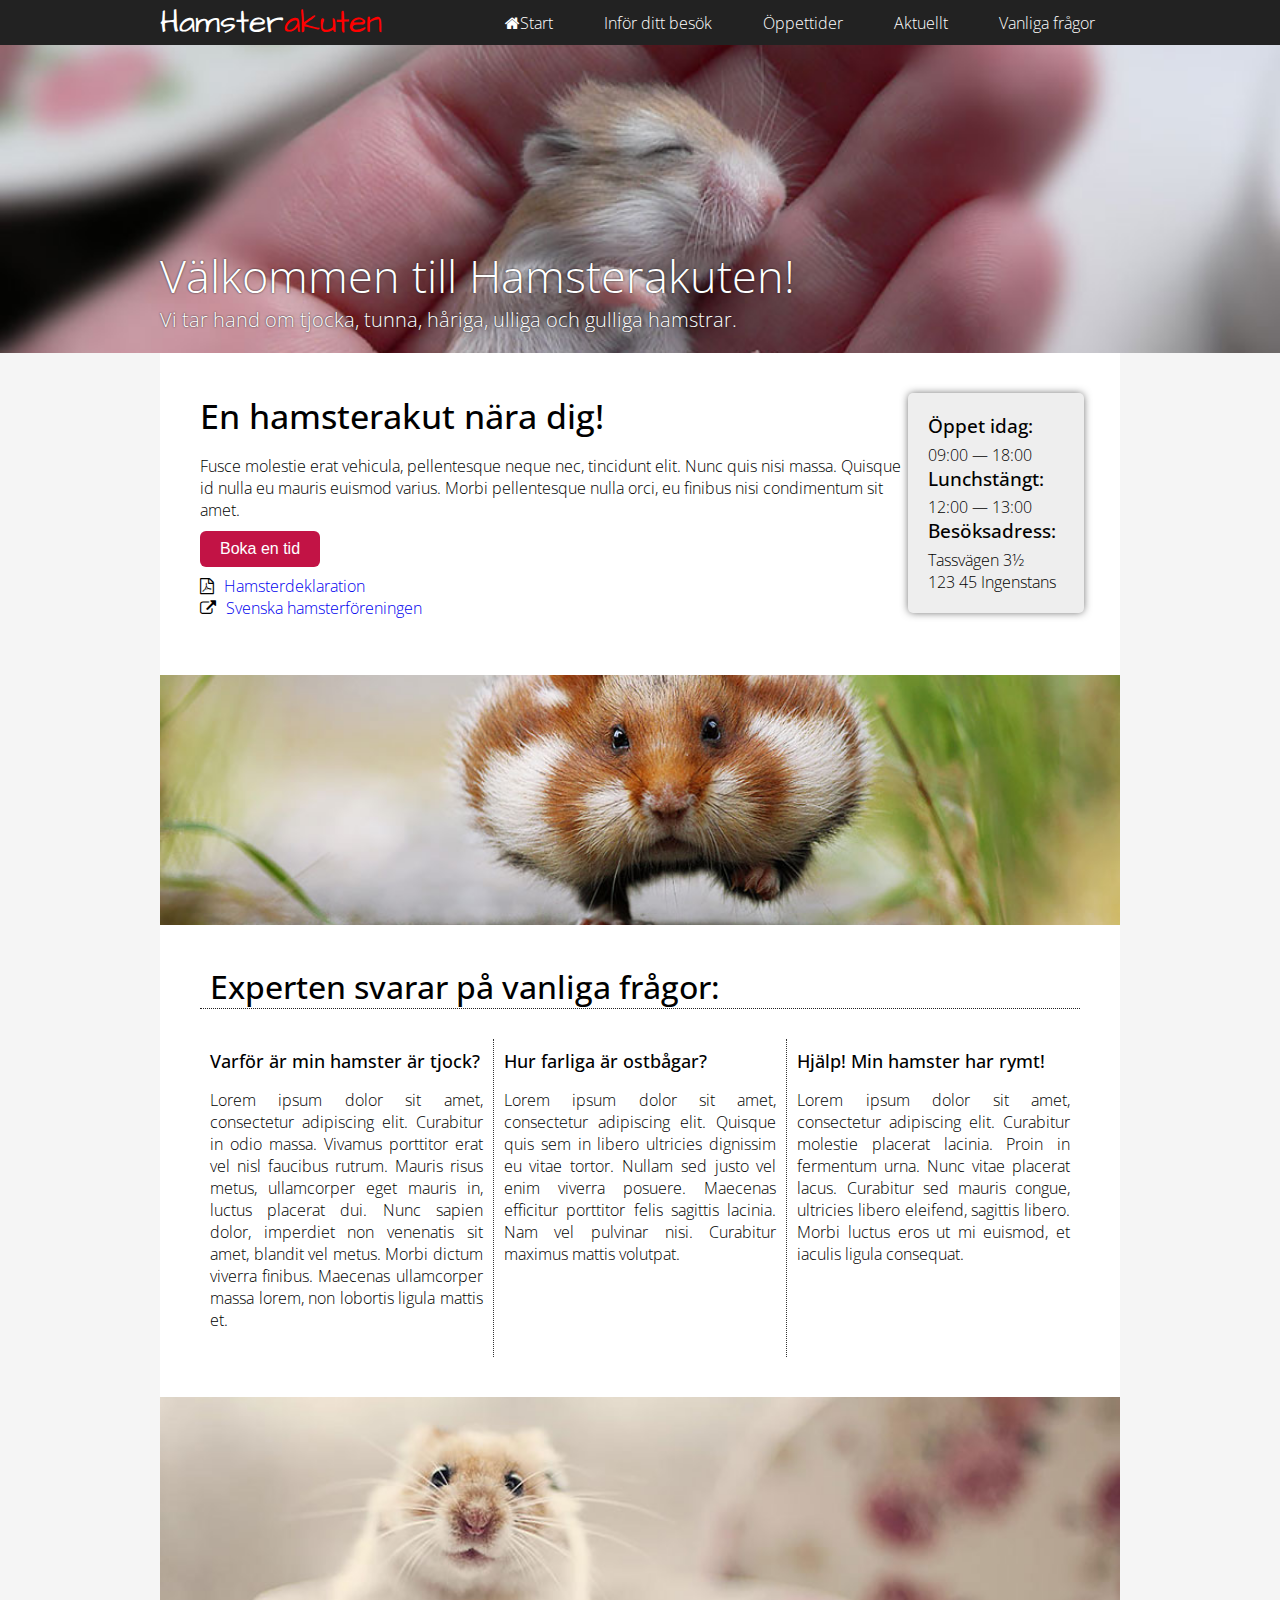
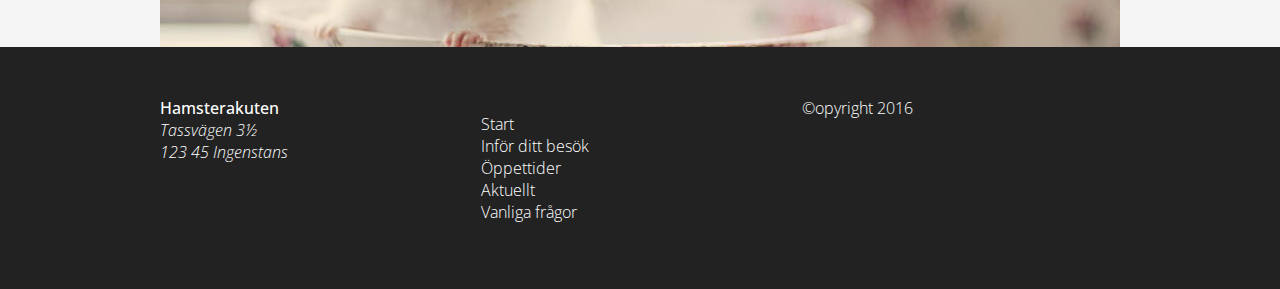
<file: index.html>
<!DOCTYPE html>
<html lang="sv">

    <head>
        <title>Hamsterakuten!</title>
        <meta charset="utf-8">
        <link href="https://fonts.googleapis.com/css?family=Architects+Daughter%7COpen+Sans:300,400,600,700" rel="stylesheet">
        <link rel="stylesheet" href="font-awesome-4.6.3/css/font-awesome.css">
        <link rel="stylesheet" href="style.css">
        <link rel="stylesheet" href="responsiv.css">
        <link rel="stylesheet" media="print" href="print.css">

    </head>

    <body>
        <!-- ##################### 
        header
        innehåller logga + nav  
    ##########################-->
        <header>
            <div class="mitten flex-header">
                <div class="logga">Hamster<span>akuten</span></div>
                <nav class="meny">
                    <a href="#"><i class="fa fa-home"></i>Start</a>
                    <a href="#">Inför ditt besök</a>
                    <a href="#">Öppettider</a>
                    <a href="#">Aktuellt</a>
                    <a href="#">Vanliga frågor</a>
                </nav>
            </div>
        </header>
        <!-- ##################### 
        section.start-banner
        skall innehålla en bild med välkomstext
    ##########################-->



        <section class="start-banner">

            <div class="mitten">
                <div class="banner-content">
                    <h2>Välkommen till Hamsterakuten!</h2>
                    <p>Vi tar hand om tjocka, tunna, håriga, ulliga och gulliga hamstrar.</p>
                </div>
            </div>
        </section>

        <main class="flex-col">
            <!-- ##################### 
        section
        första sektionen innehåller info om företaget 
        dessutom aside med öppettider och adress
    ##########################-->
            <!--

   
    

-->
            <section>
                <div class="info-article">
                    <div class="info-text">
                        <h2>En hamsterakut nära dig!</h2>
                        <p>Fusce molestie erat vehicula, pellentesque neque nec, tincidunt elit. Nunc quis nisi massa. Quisque
                            id nulla eu mauris euismod varius. Morbi pellentesque nulla orci, eu finibus nisi condimentum
                            sit amet.</p>
                        <a href="#" class="btn">Boka en tid</a>
                        <ul>
                            <li><a href="blankett.pdf" 
                                    target="_blank"
                                    title="Ladda ned blankett">Hamsterdeklaration</a></li>
                                    
                            <li><a href="http://www.hamsterforeningen.se/" 
                                    target="_blank" 
                                    title="Öppnas i nytt fönster">Svenska hamsterföreningen</a></li>
                        </ul>
                    </div>
                    <aside>
                        <div>
                            <h3>Öppet idag:</h3>
                            <time>09:00</time> &mdash;
                            <time>18:00</time>
                        </div>
                        <div>
                            <h3>Lunchstängt:</h3>
                            <time>12:00</time> &mdash;
                            <time>13:00</time>
                        </div>
                        <div>
                            <h3>Besöksadress:</h3>
                            <address>
                                Tassvägen 3½<br> 123 45 Ingenstans
                            </address>
                        </div>
                    </aside>
                </div>
            </section>
            <!-- ##################### 
        div.section-divider.one
        avgränsare mellan sektioner
    ##########################-->



            <div class="section-divider one"></div>
            <!-- ##################### 
        section.box-container
        innehåller en rubrik och tre små artiklar
    ##########################-->
            <section class="box-container">
                <h1>Experten svarar på vanliga frågor:</h1>
                <div class="flex-row">
                    <article>
                        <h2>Varför är min hamster är tjock?</h2>
                        <p>Lorem ipsum dolor sit amet, consectetur adipiscing elit. Curabitur in odio massa. Vivamus porttitor
                            erat vel nisl faucibus rutrum. Mauris risus metus, ullamcorper eget mauris in, luctus placerat
                            dui. Nunc sapien dolor, imperdiet non venenatis sit amet, blandit vel metus. Morbi dictum viverra
                            finibus. Maecenas ullamcorper massa lorem, non lobortis ligula mattis et.</p>
                    </article>
                    <article>
                        <h2>Hur farliga är ostbågar?</h2>
                        <p>Lorem ipsum dolor sit amet, consectetur adipiscing elit. Quisque quis sem in libero ultricies dignissim
                            eu vitae tortor. Nullam sed justo vel enim viverra posuere. Maecenas efficitur porttitor felis
                            sagittis lacinia. Nam vel pulvinar nisi. Curabitur maximus mattis volutpat. </p>
                    </article>
                    <article>
                        <h2>Hjälp! Min hamster har rymt!</h2>
                        <p>Lorem ipsum dolor sit amet, consectetur adipiscing elit. Curabitur molestie placerat lacinia. Proin
                            in fermentum urna. Nunc vitae placerat lacus. Curabitur sed mauris congue, ultricies libero eleifend,
                            sagittis libero. Morbi luctus eros ut mi euismod, et iaculis ligula consequat.</p>
                    </article>

                </div>
            </section>
            <!-- ##################### 
        div.section-divider.two
        avgränsare mellan sektioner
    ##########################-->
            <div class="section-divider two"></div>
        </main>
        <!-- ##################### 
        footer
        innehåller kontaktuppgifter, nav samt copyright text
    ##########################-->
        <footer>

            <div class="footer-content mitten">
                <div class="footer-item">
                    <h4>Hamsterakuten</h4>
                    <address>
                        Tassvägen 3½<br> 123 45 Ingenstans
                    </address>
                </div>
                <div class="footer-item">
                    <nav>
                        <ul>
                            <li><a href="#">Start</a></li>
                            <li><a href="#">Inför ditt besök</a></li>
                            <li><a href="#">Öppettider</a></li>
                            <li><a href="#">Aktuellt</a></li>
                            <li><a href="#">Vanliga frågor</a></li>
                        </ul>
                    </nav>
                </div>
                <div class="footer-item">
                    &copy;opyright 2016
                </div>
            </div>
        </footer>
    </body>

</html>
</file>
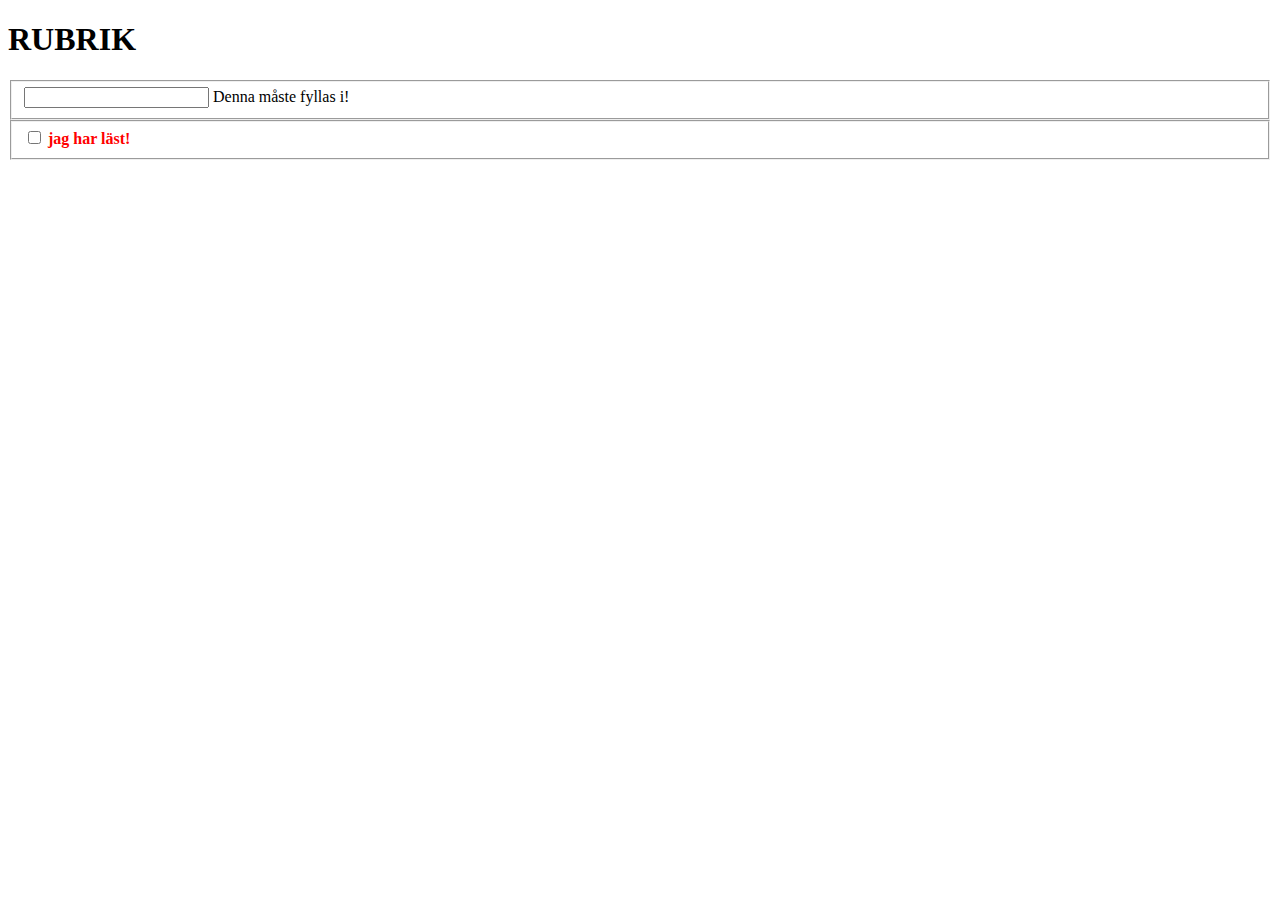
<file: css-demo.html>
<!DOCTYPE html>
<html lang="sv" >

    <head>
        <meta charset="UTF-8">
        <title>css demo</title>
        <style>

            html[lang|=sv] {

            }

            h1 {
                text-transform: uppercase;
            }
            
            input[type=checkbox]:required:not(:checked) + span {
                font-weight: bold;
                color: red;
            }
        </style>
    </head>

    <body>
        <header>
            <h1> rubrik </h1>
        </header>
        <fieldset>
            <label>
            <div data-databasid="123">

                
            </div>
            <input type="text" required>
            <span>Denna måste fyllas i!</span>
       </label>
        </fieldset>
        <fieldset>
            <label>
            <input type="checkbox" required>
            <span>jag har läst!</span>
       </label>
        </fieldset>

    </body>

</html>
</file>
<file: responsiv.css>
@media all and (max-width:959px) {
    .mitten {
        width: 768px;
    }
    .flex-col > * {
        width: 768px;    
    }

    .meny {
        display: none;
    }

    .info-article > .info-text {
        display: block;
        width:auto;
    }

    .info-article > aside {
        display: block;
        width: auto;
    }
      .info-article > aside > div {
          float: left;
          width:33%;
      }
      .info-article > aside::after {
          content: "";
          display: block;
          clear:both;
      }
      .box-container > article {
          display: block;
          width: auto;
      }

      .box-container {
          order:-5;
      }
      .section-divider.two {
          order:-2;
      }
}

@media all and (max-width:767px) {

    .mitten {
        width: auto;
    }
    .flex-col > * {
        width: 100%;    
    }
}
</file>
<file: print.css>
.meny, .start-banner, .info-article, .section-divider {
        display: none;
    }
    .mitten {
        width: 100%;
    }
</file>
<file: style.css>
/* ****************************
            RESET
***************************** */
:root, html {
    font-size: 62.5%;
    font-family: 'Open sans';
    font-weight: lighter;
}
body {
    font-size: 16px;
    font-size: 1.6rem;
}
h1, h2, h3, h4, h5, h6 {
    margin: 0;
    font-weight: 500;
}

a {
    text-decoration: none;
}
ul {
    list-style-type: none;
    padding: 0;
}
a[href$=\.pdf]::before {
    content:"\f1c1"; /* fa-pdf-file-o */
    font-family: FontAwesome;
    margin-right: 10px;
    color: #000;
    text-decoration: none;
}

a[href^=http]::before {
    content:"\f08e"; /* fa-external-link */
    font-family: FontAwesome;
    margin-right: 10px;
    color: #000;
    text-decoration: none;
    
}
/* ****************************
            body
***************************** */

body {
    background-color: #f5f5f5;
    margin: 0;
}
.mitten {
   width:960px;
   margin: 0 auto;
   /*border: 1px dashed red;*/
}


/* ****************************
            header
***************************** */
header {
    background-color: #222; 
      font-size: 0; 
    white-space: nowrap;
    /*position: fixed;
    width:100%;*/
}
.flex-header {
    display: flex;
     
}
.logga {
    font-family: 'Architects Daughter';
    color: #fff;
    display: inline-block;
    font-size: 32px;
    font-size: 3.2rem;
    /*vertical-align: middle;*/
    flex: 1;
    /*width:335px;*/
}
.logga > span {
    color: red;
}
.meny {
    /*display: inline-block; 
    vertical-align: middle;  */
    display: flex;
    flex:2;
    align-items: stretch;
}

.meny > a {
    color: #fff;
    /*display: inline-block;*/
    /*width:125px;*/
    text-align: center;
    text-decoration: none;
    /*height: 3em;
    line-height: 3em;*/
    margin: 0;
    font-size: 16px;
    font-size: 1.6rem;
    flex:1 1 auto;
    display: flex;
    align-items: center;
    justify-content: center;
}
.meny > a:hover {
    background-color: #ba3030;
}

/* ****************************
            banner
***************************** */

.start-banner {
    background-color: #9EF;
    background-image: url('images/banner.jpg');
    background-repeat: no-repeat;
    background-size: cover;
    background-position: center 35%;
    padding-top:200px;
    padding-bottom: 20px;
}
.banner-content {
   color: #fff;
}
.banner-content > h2 {
   font-size: 45px;
   font-size: 4.5rem;
   text-shadow: 0 0 2px #222;
   font-weight: lighter;
}
.banner-content > p {
    font-size: 20px;
    font-size: 2.0rem;
    text-shadow: 0 0 2px #222;
    margin: 0;
}
/* ****************************
            main
***************************** */

main {
   background-color: #fff;
}
.flex-col {
    display: flex;
    flex-flow: column nowrap;
    align-items: center;
    background-color: #f5f5f5;
    align-content: stretch;
}

.flex-col > * {
    width: 960px;
    background-color: #fff;
}

/* ****************************
            .info-article
***************************** */

.info-article {
    white-space: nowrap;
    padding: 40px;

}
.info-article h2 {
    font-size: 34px;
    font-size: 3.4rem;
}
.info-article > .info-text {
    white-space: normal;
    display: inline-block;
    width:80%;
    vertical-align: top;
}
.btn {
  -webkit-border-radius: 6;
  -moz-border-radius: 6;
  border-radius: 6px;
  font-family: Arial;
  color: #ffffff;
  font-size: 16px;
  background: #c21345;
  padding: 9px 20px 10px 20px;
  text-decoration: none;
}

.btn:hover {
  background: #ff0000;
  text-decoration: none;
}
.info-article > aside {
    display: inline-block;
    width:20%;
    background-color: #eee;
    padding: 20px;
    box-sizing: border-box;
    border-radius: 5px;
    box-shadow: 0px 0px 9px -1px #555;
    vertical-align: top;
}
.info-article > aside > div > h3 {
    margin-bottom: 0.3em;
    /*margin-top:0.8em;*/
}
.info-article > aside > div > h3:nth-child(1n+2) {
    
    margin-top:0.8em;
}
.info-article > aside > div > address {
    font-style: normal;
}
/* ****************************
            divider one
***************************** */

.section-divider {
    height: 250px;
    background-image: url('images/divider3.jpg');
    background-size: cover;
    background-position: center center;
    /*background-attachment: fixed;*/
}

/* ****************************
            .box-container
***************************** */

.box-container {
    padding: 40px;
    box-sizing: border-box;
}
.box-container > h1 {
    padding: 0 10px;
    border-bottom: 1px dotted #222;
    margin-bottom: 30px;
}
.flex-row {
    display: flex;
}
.flex-row > article {
    flex: 1;
    /*display: inline-block;
    width:33%;*/
    /*vertical-align: top;*/
    /*border: solid 2px red;*/
    box-sizing: border-box;
    padding:10px;
}
.flex-row > article:nth-child(1n+2) {
    border-left: 1px dotted #333;
}
.flex-row > article > h2 {
    font-size: 18px;
    font-size: 1.8rem;
}
.flex-row > article > p {
    text-align: justify;
}
/* ****************************
            divider two
***************************** */

.section-divider.two {
    background-image: url('images/divider.jpg');
}

/* ****************************
            footer
***************************** */

footer {
    background-color: #222;
    color: #fff;
    padding: 50px 0;
}
.footer-item {
    display: inline-block;
    width:33%;
    vertical-align: top;
}
footer a {
    color: #fff;
    text-decoration: none;
}
footer a:hover {
    color:#ba3030;
}
</file>
